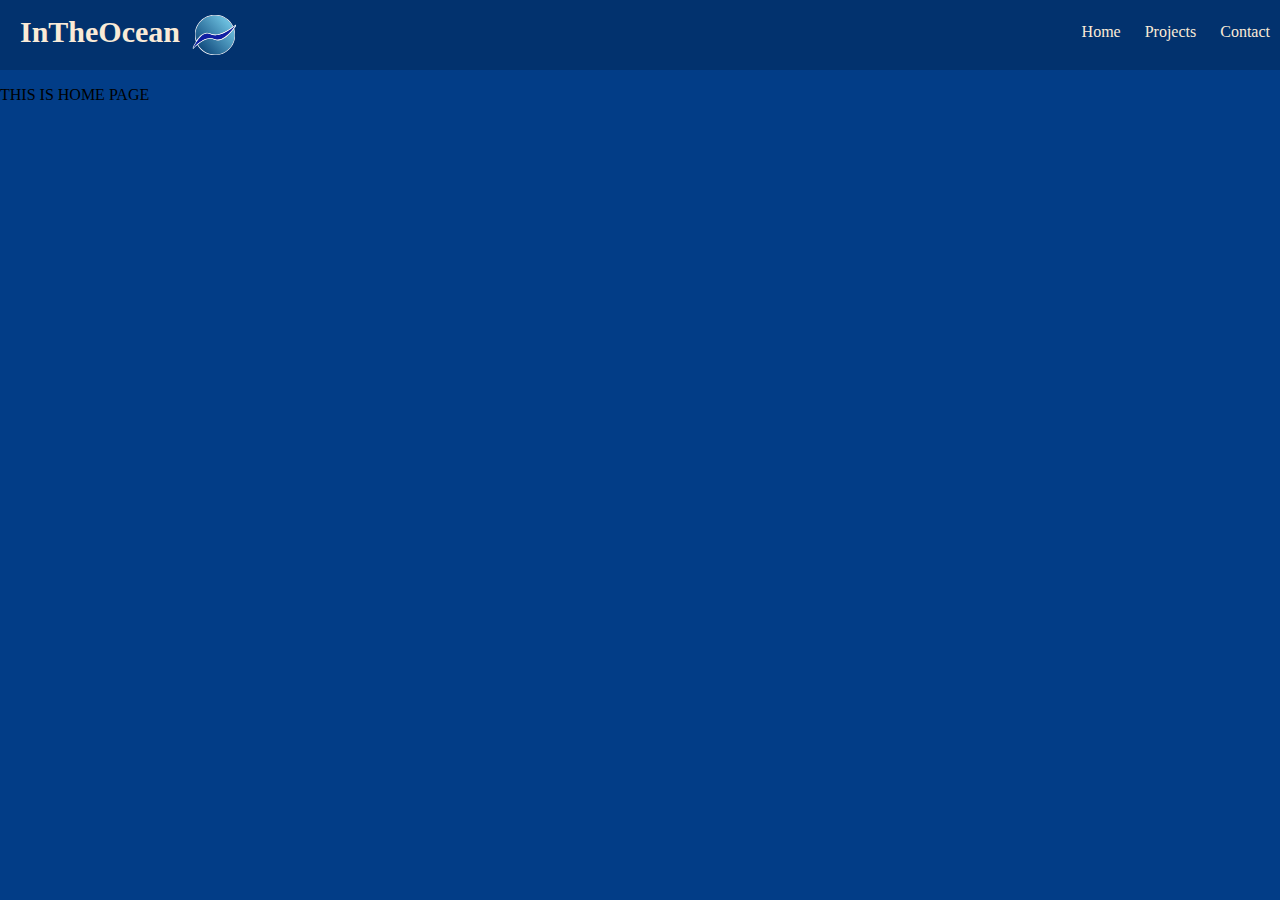
<file: index.html>
<!DOCTYPE html>
<html lang="en">
    <head>
        <link href="styles.css" rel="stylesheet" type="text/css">
        <meta charset="utf-8">
        <title> InTheOcean </title>
    </head>
    
    <header>
        <h1 class="InTheOcean">InTheOcean</h1>
        <img src="Media/logo.svg" class="logo"">
        <nav>
            <ul>
                <li> <a href="index.html">Home</a></li>
                <li> <a href="projects.html">Projects</a></li>
                <li> <a href="contact.html">Contact</a></li>
            </ul>
        </nav>
    </header>

    <body>
        <p>
            THIS IS HOME PAGE
        </p>
    </body>

</html>
</file>
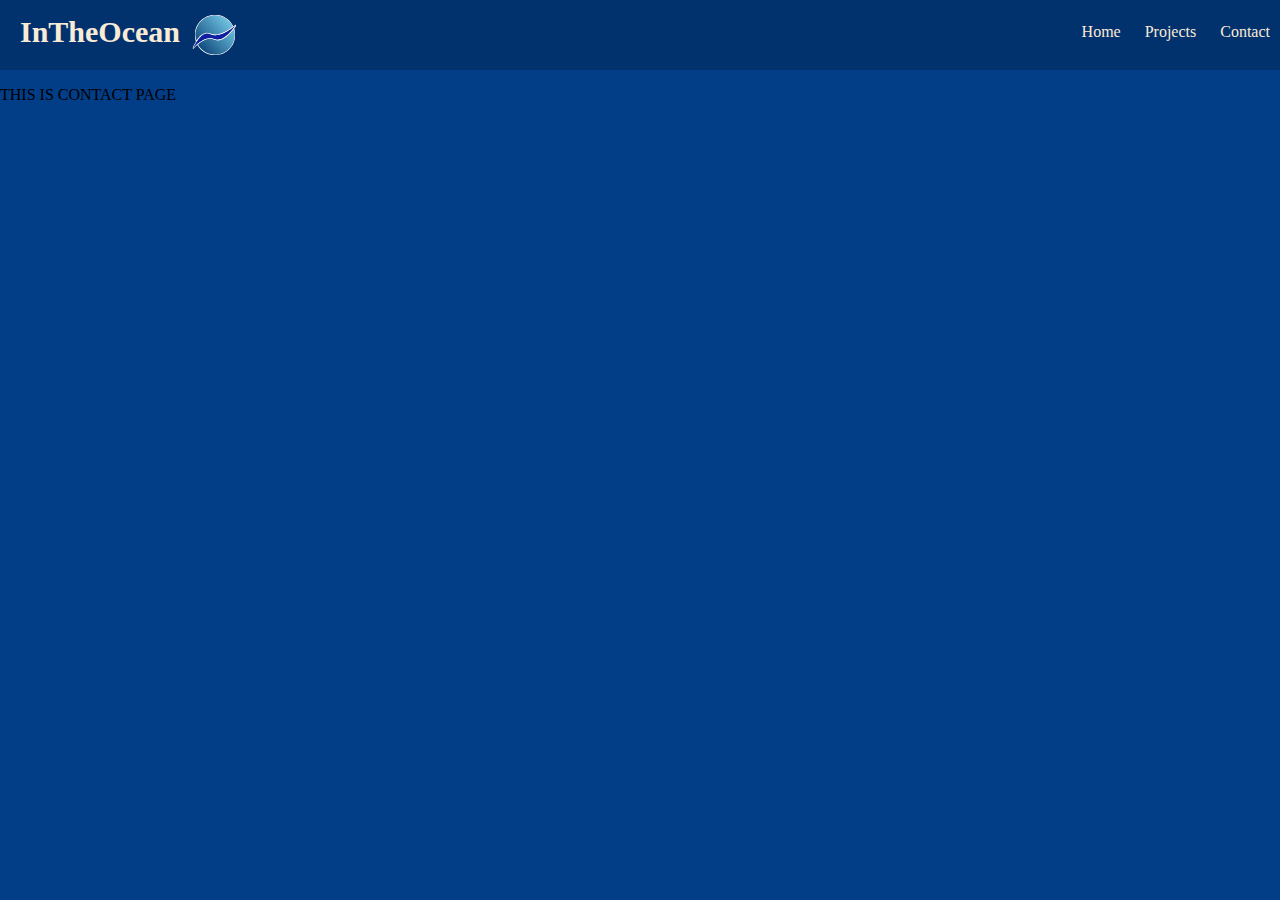
<file: contact.html>
<!DOCTYPE html>
<html lang="en">
    <head>
        <link href="styles.css" rel="stylesheet" type="text/css">
        <meta charset="utf-8">
        <title> InTheOcean </title>
    </head>
    
    <header>
        <h1 class="InTheOcean">InTheOcean</h1>
        <img src="Media/logo.svg" class="logo"">
        <nav>
            <ul>
                <li> <a href="index.html">Home</a></li>
                <li> <a href="projects.html">Projects</a></li>
                <li> <a href="contact.html">Contact</a></li>
            </ul>
        </nav>
    </header>

    <body>
        <p>
            THIS IS CONTACT PAGE
        </p>
    </body>

</html>
</file>
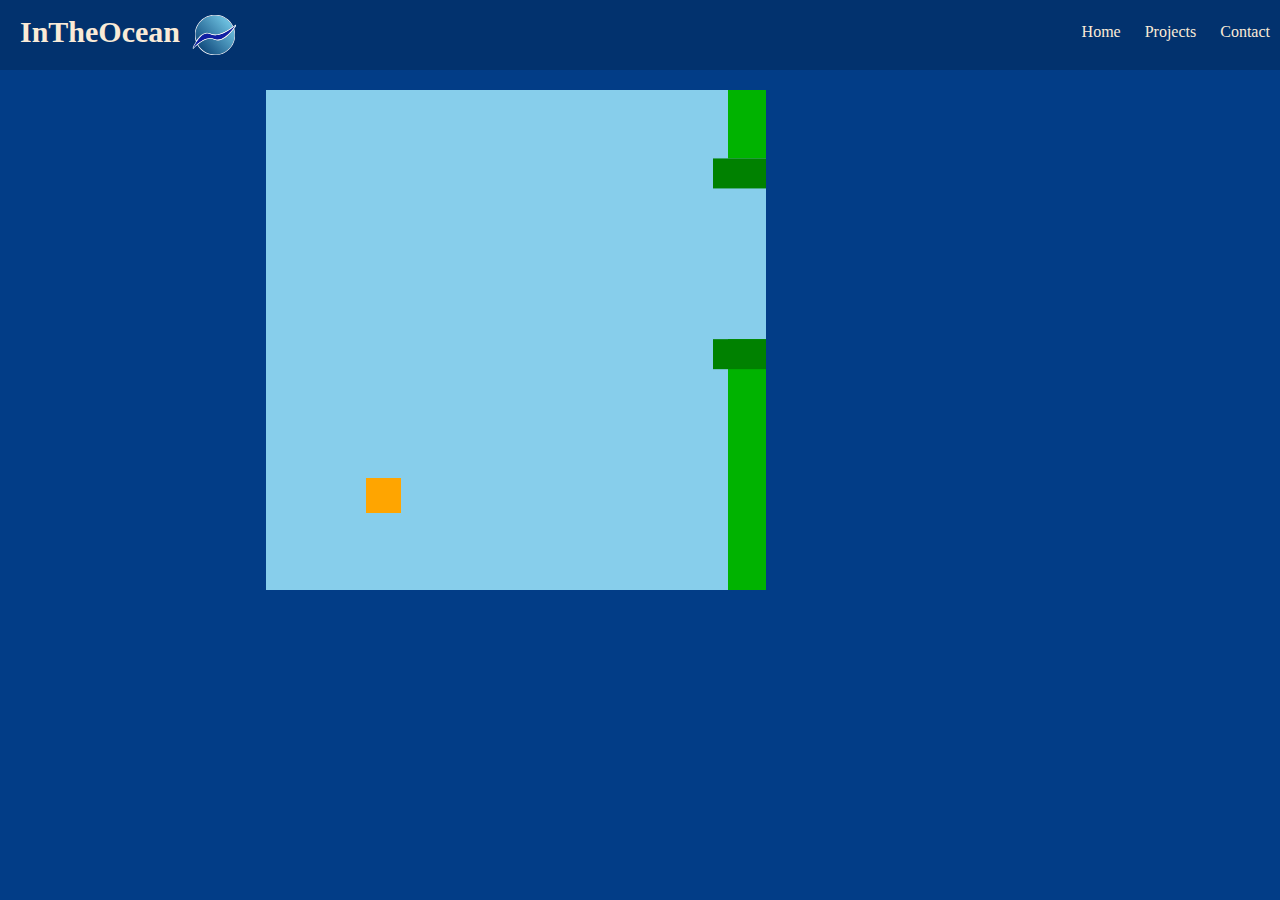
<file: projects.html>
<!DOCTYPE html>
<html lang="en">
    <head>
        <link href="styles.css" rel="stylesheet" type="text/css">
        <meta charset="utf-8">
        <title> InTheOcean </title>
    </head>
    
    <header>
        <h1 class="InTheOcean">InTheOcean</h1>
        <img src="Media/logo.svg" class="logo"">
        <nav>
            <ul>
                <li> <a href="index.html">Home</a></li>
                <li> <a href="projects.html">Projects</a></li>
                <li> <a href="contact.html">Contact</a></li>
            </ul>
        </nav>
    </header>

    <body>
        <div style="text-align: center;">
            <canvas id="gb" width="500" height="500"></canvas>
        </div>
    </body>

    <script src="fbs.js"></script>


</html>
</file>
<file: styles.css>
body {
    margin: 0;
    background: #023d87;
}

.logo {
    width: 50px;
    height: 50px;
    float: left;
    padding: 10px;
}

header {
    height: 70px;
    background: #02326e;
}

ul {
    float: right;
    margin-top: 8px;
}

li {
    display: inline-block;
    padding: 15px 10px;
}

a {
    color: antiquewhite;
    text-align: center;
    text-decoration: none;
    border-radius: 5px;
}

a:hover {
    color: #02326e;
    background: antiquewhite;
    transition: 0.5s;
    padding: 5px;
    background: antiquewhite;
}

.InTheOcean {
    float: left;
    color: antiquewhite;
    font-size: 30px;
    margin-top: 15px;
    margin-left: 20px;
}
canvas{
    background: #000000;
    margin-top: 20px;
}
</file>
